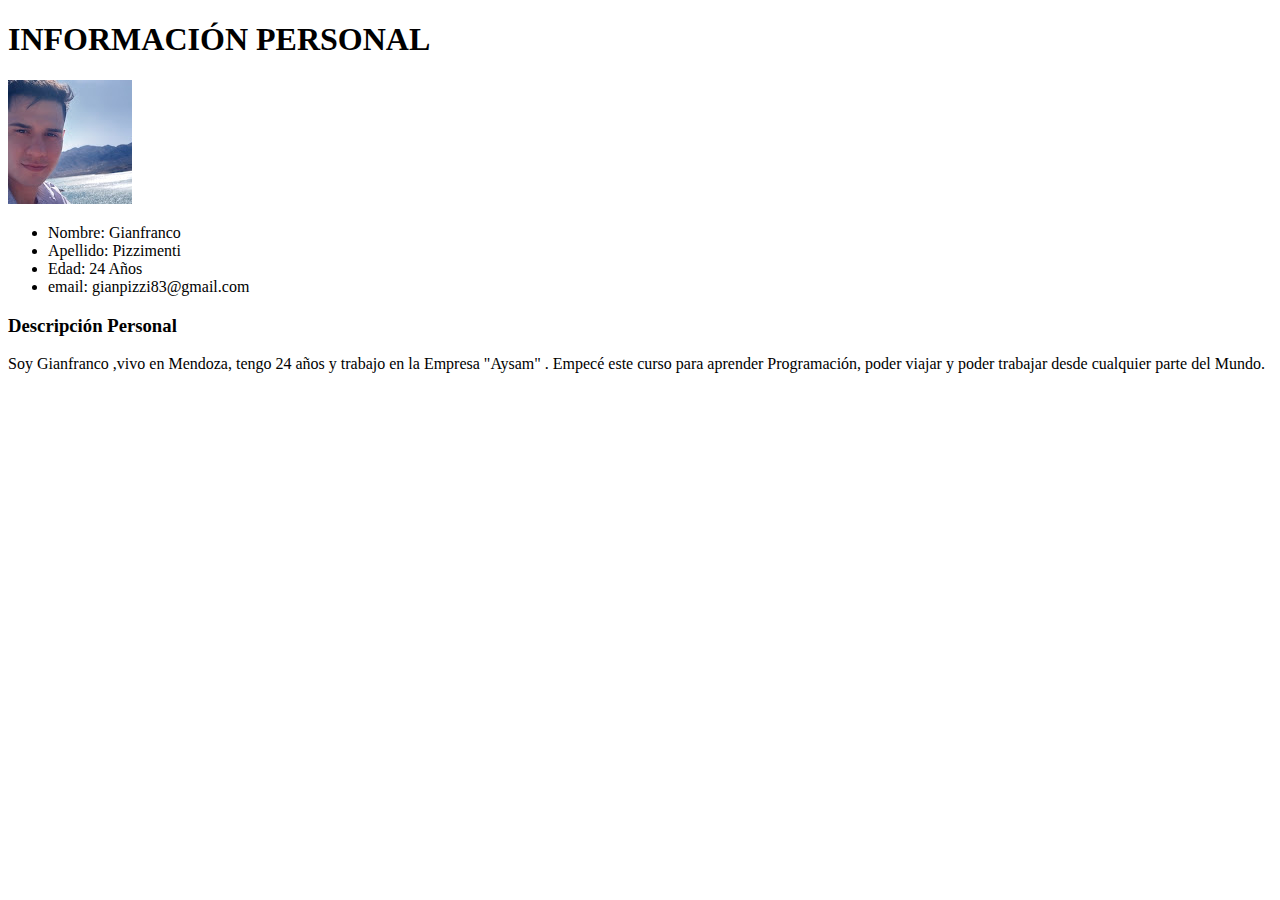
<file: Index.html>
<!DOCTYPE html>
<html>
    <head>
        <meta charset="UTF-8"/>
        <title> Desafio</title>
    </head> 
    <body>
        <h1>INFORMACIÓN PERSONAL</h1>
        <img src="foto de perfil.jpg">

        <ul>
            <li>Nombre: Gianfranco</li>
            <li>Apellido: Pizzimenti</li>
            <li>Edad: 24 Años</li>
            <li>email: gianpizzi83@gmail.com</li>
        </ul>

        <h3>Descripción Personal</h3>
        <p>
            Soy Gianfranco ,vivo en Mendoza, tengo 24 años y trabajo en la Empresa "Aysam" . 
            Empecé este curso para aprender Programación, poder viajar y poder trabajar desde cualquier parte del Mundo.
        </p>
    </body>

</html>
</file>
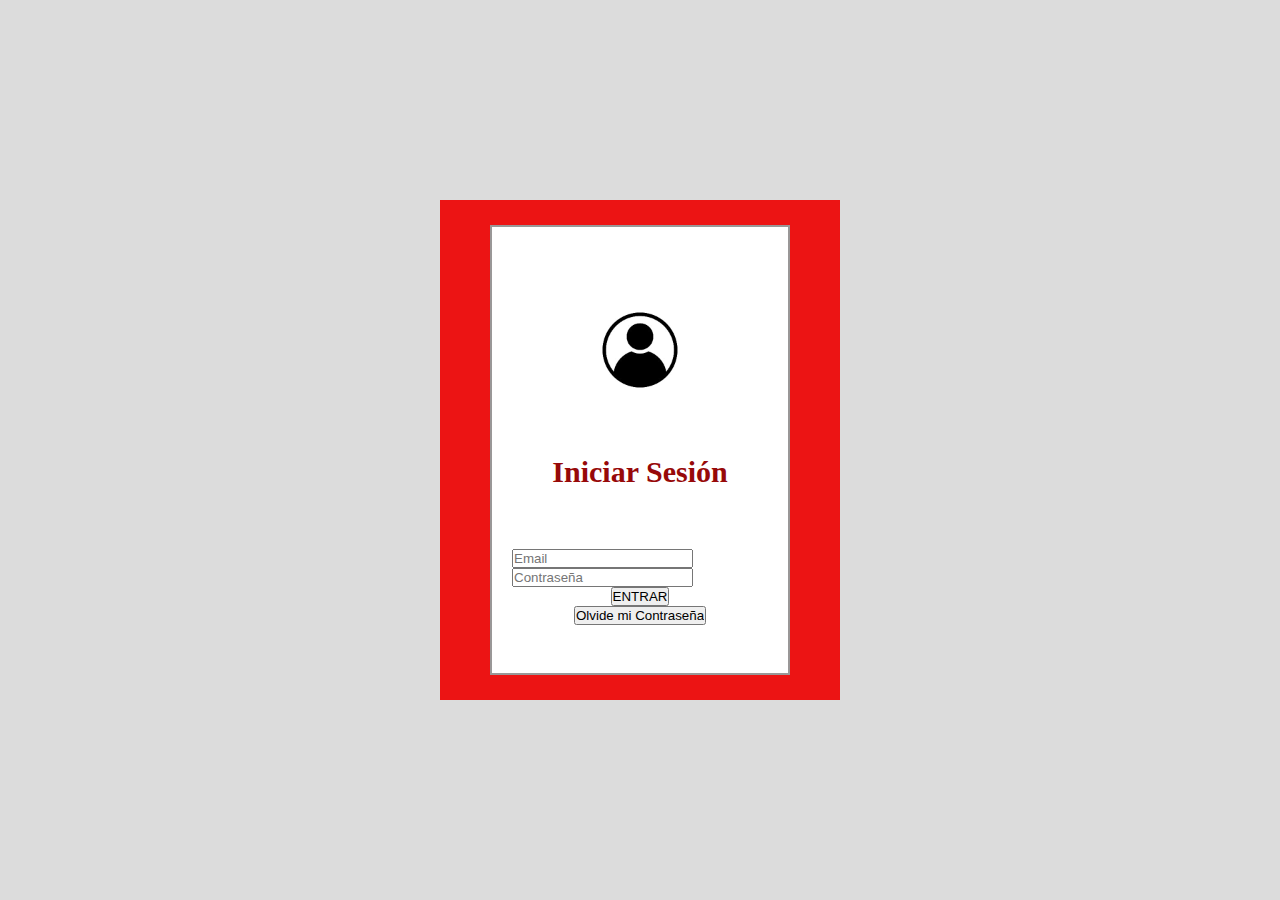
<file: Desafio2/index.html>
<head>
    <meta charset="UTF-8">
    <meta http-equiv="X-UA-Compatible" content="IE=edge">
    <title>Login Landing</title>
    <link rel="stylesheet" href="styles.css">
</head>
<body>
    <div class="container">
        <div class="sub-container">
            <header>
                <img class="logo" src="./img/logo.png">
                <h1 class="title">Iniciar Sesión</h1>   
            </header>
            <section>
                <form>
                    <div>
                        <input class="email" type="email" id="email" name="email" placeholder="Email">
                        <input class="password" type="password" id="contraseña" name="contraseña" placeholder="Contraseña">
                    </div>
                    <div>
                        <input type="submit" value="ENTRAR">
                    </div>
                    <div>
                        <input type="button" value="Olvide mi Contraseña">
                    </div>
                </form>
            </section>
        </div>
    </div>
    

</body>
</file>
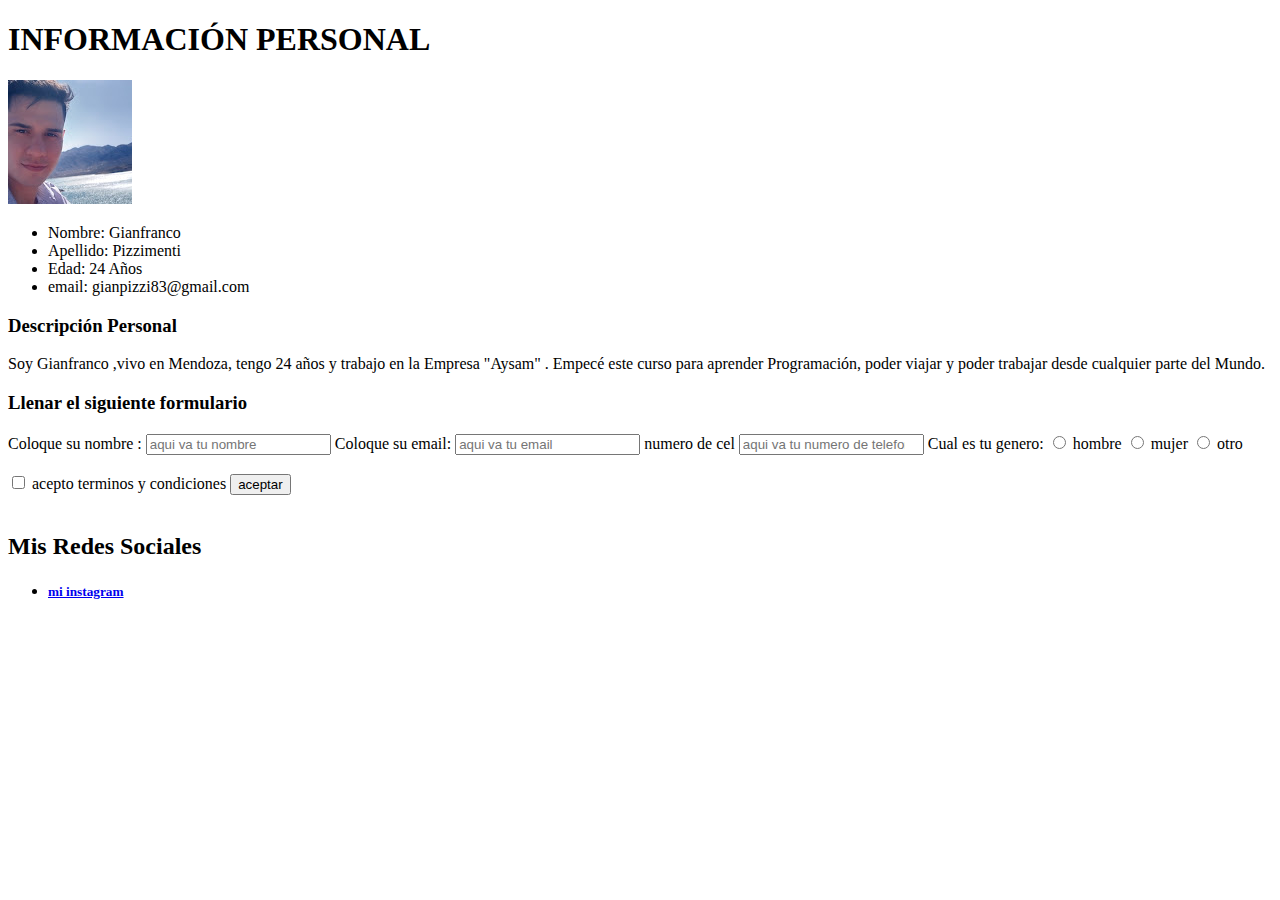
<file: 2.desafio2.html>
<!DOCTYPE html>
<html>
    <head>
        <meta charset="UTF-8"/>
        <title> Desafio2</title>
    </head> 
    <body>
        <main></main>
            <header>
                <h1>INFORMACIÓN PERSONAL</h1>
                </header>

                <img src="foto de perfil.jpg">

             
                <ul>
                    <li>Nombre: Gianfranco</li>
                    <li>Apellido: Pizzimenti</li>
                    <li>Edad: 24 Años</li>
                    <li>email: gianpizzi83@gmail.com</li>
                </ul>
             

            </header>

            <section></section>
               <div>
                    <h3>Descripción Personal</h3>
                </div>
                <p>Soy Gianfranco ,vivo en Mendoza, tengo 24 años y trabajo en la Empresa "Aysam" . 
                Empecé este curso para aprender Programación, poder viajar y poder trabajar desde cualquier parte del Mundo.</p>

                
            

                <h3>Llenar el siguiente formulario</h3>
                <form>
                    <div>
                        <label>Coloque su nombre :</label>
                        <input type="text" id="nombre" name="nombre" placeholder="aqui va tu nombre" />
                        <label>Coloque su email:</label>
                        <input type="text" id="email" name="email" placeholder="aqui va tu email"/>
                        <label>numero de cel</label>
                        <input type="number" id="telefono" name="telefono" placeholder="aqui va tu numero de telefono"/>
                        <label>Cual es tu genero:</label>
                        <input type="radio" id="hombre" name="genero" value="HOMBRE"/>
                        <label>hombre</label>
                        <input type="radio" id="mujer" name="genero" value="mujer"/>
                        <label>mujer</label>
                        <input type="radio" id="otro" name="genero" value="otro"/>
                        <label>otro</label><br><br>

                        <input type="checkbox"/>
                        <label>acepto terminos y condiciones</label>
                        <button>aceptar</button><br><br>
                    </div>
                </form>
            </section>

            <footer>
                <h2>Mis Redes Sociales</h2>
                <ul>
                    <li>
                        <a href="https://instagram.com"><h5>mi instagram</h5></a>
                    </li>
                </ul>
            </footer>
        </main>    
    </body>

    
</html>
</file>
<file: Desafio2/styles.css>
*{
    padding: 0;
    margin: 0;
    box-sizing: border-box
}


html , body{
    background-color: #dbdbdbcb;
    display: flex;
    align-items: center;
    justify-content: center;
    height: 100%;
    width: 100%
}

.container {
    background-color: rgb(236, 20, 20);
    margin: 15px;
    width: 400px;
    height: 500px;
    display: flex;
    align-items: center;
    justify-content: center;
    flex-direction: column;
}
.sub-container {
        background-color: white;
        border: 2px solid #999797;
        width: 300px;
        height: 450px;
        display: flex;
        align-items:center;
        justify-content: center;
        flex-direction: column;
}

.title {
    margin-top: 30px;
    margin-bottom: 30px;
    font-size: 30px;
}

.logo{
       
    width: 150px;
    height: 150px;
    margin-top: 10px;
}

header, section, form {
    display: flex;
    align-items: center;
    justify-content: center;
    flex-direction: column;
    margin: 10px;
}

h1{
    font-size: 20px;
    color: rgb(151, 9, 9);
    text-align: center;
}
</file>
